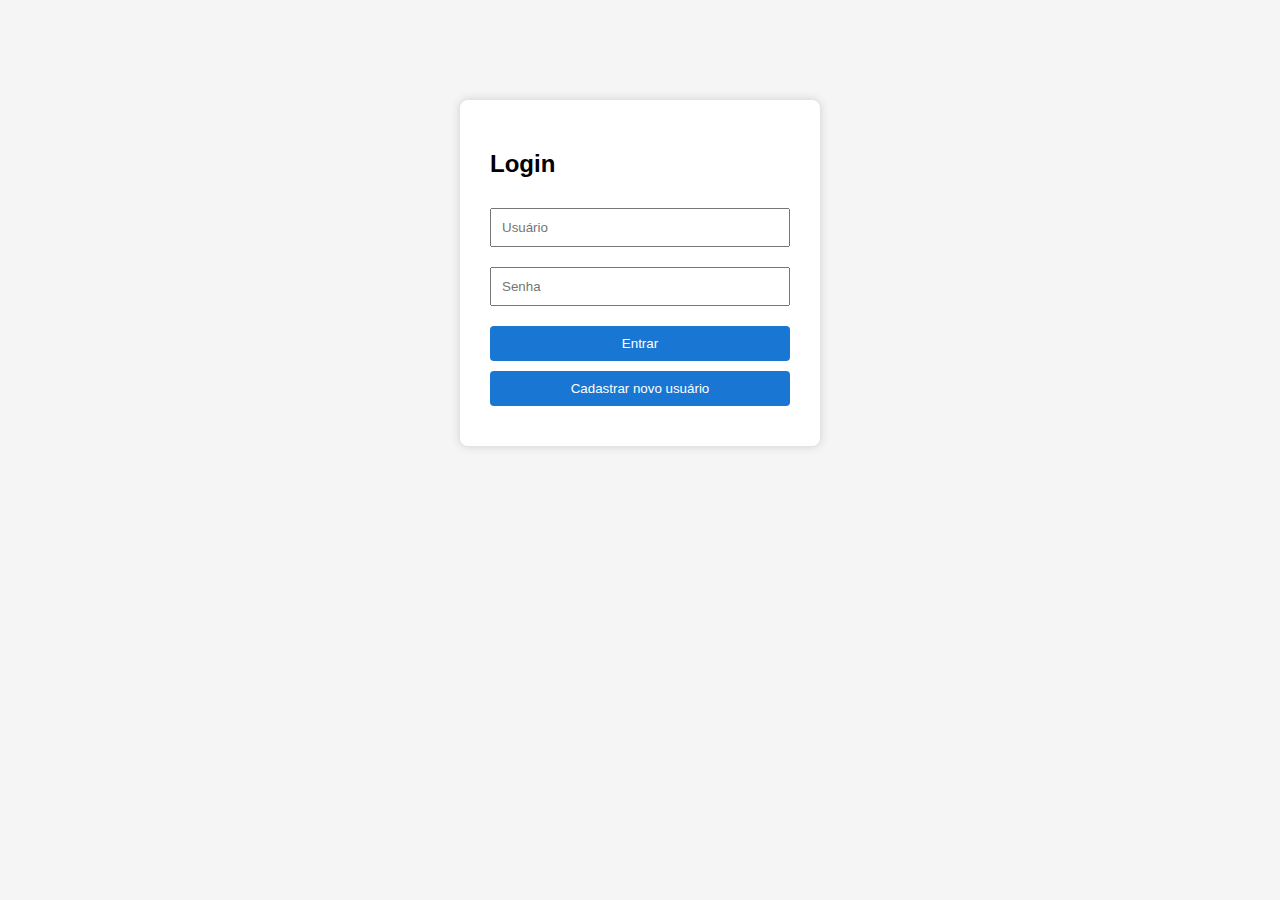
<file: frontend/index.html>
<!DOCTYPE html>
<html lang="pt-BR">
<head>
    <meta charset="UTF-8">
    <title>Login - Carteira de Investimentos</title>
    <link rel="stylesheet" href="style.css">
    <link rel="icon" type="image/x-icon" href="/favicon.ico"> <!-- Aqui está o favicon -->
</head>
<body>
    <div class="login-container">
        <h2>Login</h2>
        <form id="loginForm">
            <input type="text" id="username" placeholder="Usuário" required>
            <input type="password" id="password" placeholder="Senha" required>
            <button type="submit">Entrar</button>
        </form>
            <!-- Adicione abaixo do botão de login -->
            <button type="button" id="registerBtn">Cadastrar novo usuário</button>

        <div id="message"></div>
    </div>
    <script src="script.js"></script>
</body>
</html>
<script>
document.getElementById('registerBtn').onclick = function() {
    window.location.href = "register.html";
};
</script>
</file>
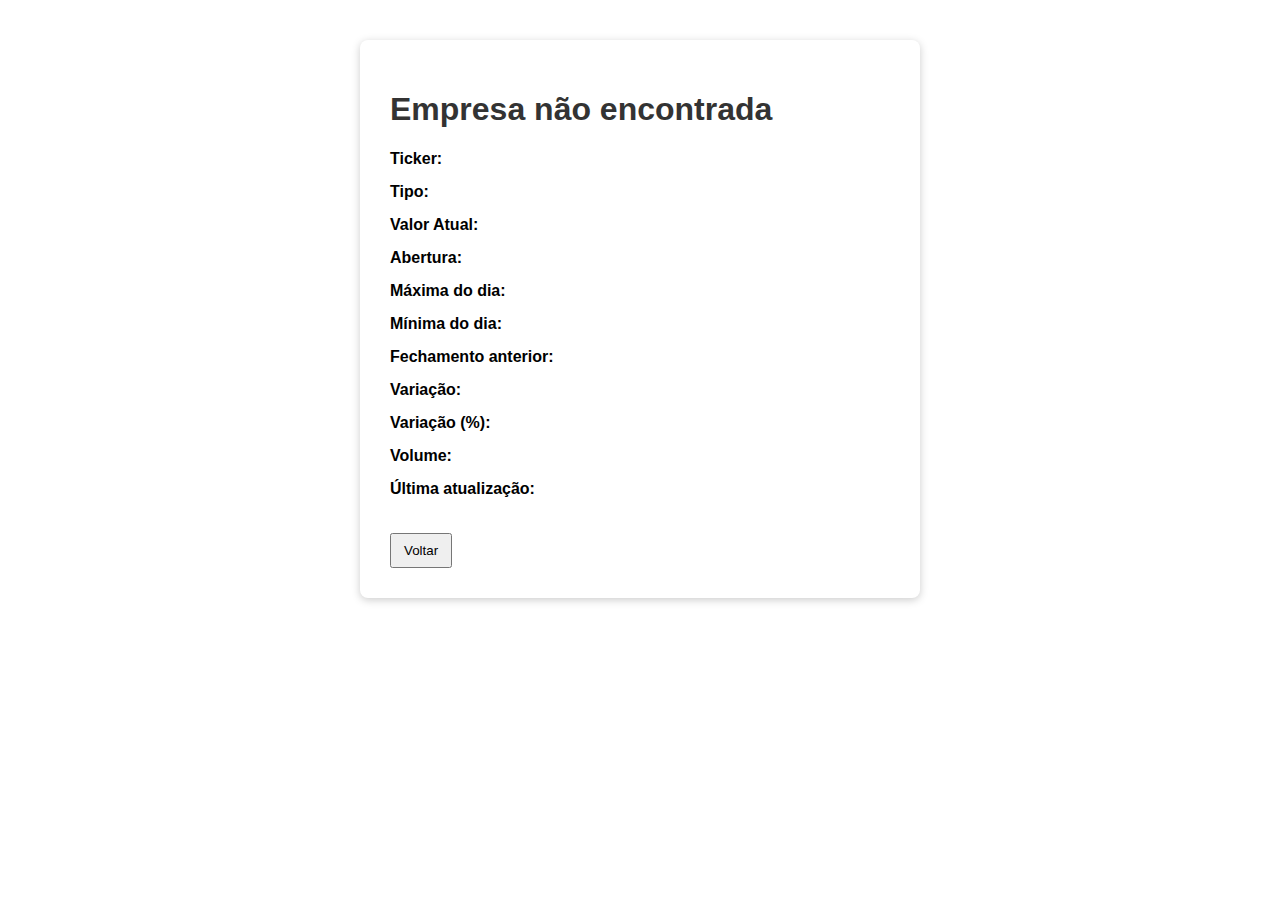
<file: frontend/empresa.html>
<!DOCTYPE html>
<html lang="pt-BR">
<head>
  <meta charset="UTF-8" />
  <title>Detalhes da Empresa</title>
  <style>
    body { font-family: Arial, sans-serif; margin: 40px; }
    .container { max-width: 500px; margin: auto; background: #fff; padding: 30px; border-radius: 8px; box-shadow: 0 2px 8px #ccc; }
    h1 { color: #333; }
    .info { margin-bottom: 15px; }
    .back-btn { margin-top: 20px; padding: 8px 12px; cursor: pointer; }
    .label { font-weight: bold; }
  </style>
</head>
<body>
  <div class="container">
    <h1 id="empresaNome">Empresa</h1>
    <div class="info"><span class="label">Ticker:</span> <span id="empresaTicker"></span></div>
    <div class="info"><span class="label">Tipo:</span> <span id="empresaTipo"></span></div>
    <div class="info"><span class="label">Valor Atual:</span> <span id="empresaValor"></span></div>
    <div class="info"><span class="label">Abertura:</span> <span id="empresaAbertura"></span></div>
    <div class="info"><span class="label">Máxima do dia:</span> <span id="empresaMaxima"></span></div>
    <div class="info"><span class="label">Mínima do dia:</span> <span id="empresaMinima"></span></div>
    <div class="info"><span class="label">Fechamento anterior:</span> <span id="empresaFechamento"></span></div>
    <div class="info"><span class="label">Variação:</span> <span id="empresaVariacao"></span></div>
    <div class="info"><span class="label">Variação (%):</span> <span id="empresaVariacaoPct"></span></div>
    <div class="info"><span class="label">Volume:</span> <span id="empresaVolume"></span></div>
    <div class="info"><span class="label">Última atualização:</span> <span id="empresaData"></span></div>
    <button class="back-btn" onclick="window.history.back()">Voltar</button>
  </div>
  <script>
    // Mesmo dicionário de empresas do dashboard
    const empresasInfo = {
      PETR4: { nome: "Petrobras PN", tipo: "Petróleo" },
      VALE3: { nome: "Vale ON", tipo: "Mineração" },
      ITUB4: { nome: "Itaú Unibanco PN", tipo: "Financeiro" },
      BBDC4: { nome: "Bradesco PN", tipo: "Financeiro" },
      ABEV3: { nome: "Ambev ON", tipo: "Bebidas" },
      B3SA3: { nome: "B3 ON", tipo: "Financeiro" },
      BBAS3: { nome: "Banco do Brasil ON", tipo: "Financeiro" },
      WEGE3: { nome: "WEG ON", tipo: "Indústria" },
      PETR3: { nome: "Petrobras ON", tipo: "Petróleo" },
      RENT3: { nome: "Localiza ON", tipo: "Serviços" },
      ITSA4: { nome: "Itaúsa PN", tipo: "Financeiro" },
      JBSS3: { nome: "JBS ON", tipo: "Alimentos" },
      SUZB3: { nome: "Suzano ON", tipo: "Papel e Celulose" },
      BRFS3: { nome: "BRF ON", tipo: "Alimentos" },
      GGBR4: { nome: "Gerdau PN", tipo: "Siderurgia" },
      ELET3: { nome: "Eletrobras ON", tipo: "Energia" },
      CSNA3: { nome: "CSN ON", tipo: "Siderurgia" },
      HAPV3: { nome: "Hapvida ON", tipo: "Saúde" },
      LREN3: { nome: "Lojas Renner ON", tipo: "Varejo" },
      PRIO3: { nome: "PRIO ON", tipo: "Petróleo" }
    };

    function getTickerFromURL() {
      const params = new URLSearchParams(window.location.search);
      return params.get('ticker') ? params.get('ticker').toUpperCase() : null;
    }

    async function fetchCotacao(ticker) {
      try {
        const response = await fetch(`http://localhost:8080/api/stocks/${ticker}`);
        if (response.ok) {
          const data = await response.json();
          const quote = data["Global Quote"];
          if (quote && quote["05. price"]) {
            return {
              valor: parseFloat(quote["05. price"]),
              abertura: quote["02. open"],
              maxima: quote["03. high"],
              minima: quote["04. low"],
              fechamento: quote["08. previous close"],
              variacao: quote["09. change"],
              variacaoPct: quote["10. change percent"],
              volume: quote["06. volume"],
              data: quote["07. latest trading day"]
            };
          }
        }
      } catch (e) {}
      return {
        valor: "N/A", abertura: "N/A", maxima: "N/A", minima: "N/A",
        fechamento: "N/A", variacao: "N/A", variacaoPct: "N/A", volume: "N/A", data: "-"
      };
    }

    async function preencherDetalhes() {
      const ticker = getTickerFromURL();
      if (!ticker) {
        document.getElementById('empresaNome').innerText = "Empresa não encontrada";
        return;
      }
      const info = empresasInfo[ticker] || { nome: "Desconhecido", tipo: "Desconhecido" };
      document.getElementById('empresaNome').innerText = info.nome;
      document.getElementById('empresaTicker').innerText = ticker;
      document.getElementById('empresaTipo').innerText = info.tipo;

      const cotacao = await fetchCotacao(ticker);
      document.getElementById('empresaValor').innerText = cotacao.valor !== "N/A" ? "R$ " + cotacao.valor.toFixed(2) : "N/A";
      document.getElementById('empresaAbertura').innerText = cotacao.abertura;
      document.getElementById('empresaMaxima').innerText = cotacao.maxima;
      document.getElementById('empresaMinima').innerText = cotacao.minima;
      document.getElementById('empresaFechamento').innerText = cotacao.fechamento;
      document.getElementById('empresaVariacao').innerText = cotacao.variacao;
      document.getElementById('empresaVariacaoPct').innerText = cotacao.variacaoPct;
      document.getElementById('empresaVolume').innerText = cotacao.volume;
      document.getElementById('empresaData').innerText = cotacao.data;
    }

    preencherDetalhes();
  </script>
</body>
</html>
</file>
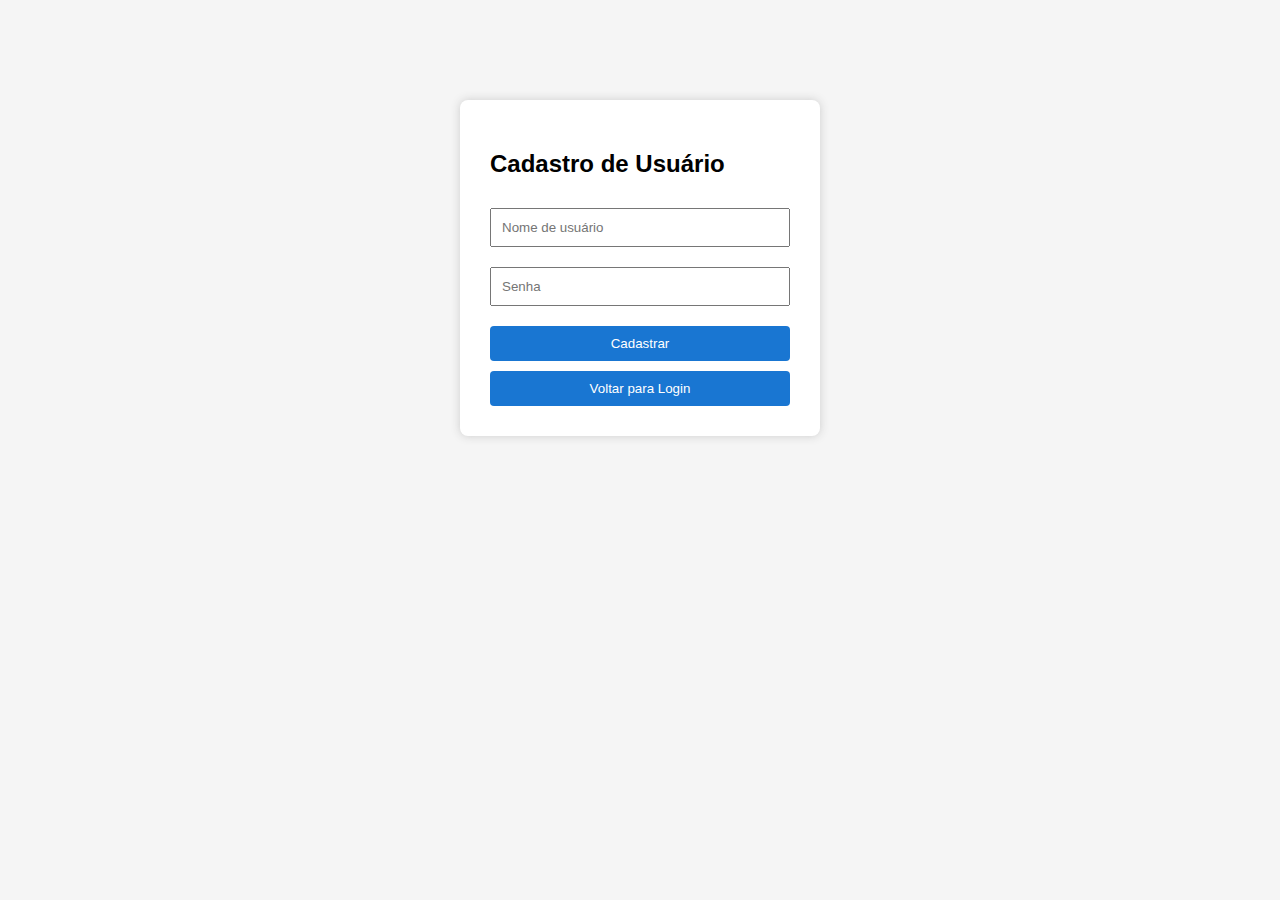
<file: frontend/register.html>
<!DOCTYPE html>
<html lang="pt-BR">
<head>
    <meta charset="UTF-8" />
    <title>Cadastro de Usuário</title>
    <link rel="stylesheet" href="style.css" />
</head>
<body>
    <div class="login-container">
        <h2>Cadastro de Usuário</h2>
        <form id="registerForm">
            <input type="text" id="username" placeholder="Nome de usuário" required />
            <input type="password" id="password" placeholder="Senha" required />
            <button type="submit">Cadastrar</button>
        </form>
        <div id="registerMessage"></div>
        <button onclick="window.location.href='index.html'">Voltar para Login</button>
    </div>
    <script>
    document.getElementById('registerForm').addEventListener('submit', async function(e) {
        e.preventDefault();
        const user = document.getElementById('username').value;
        const pass = document.getElementById('password').value;

        try {
            const response = await fetch('http://localhost:8080/auth/register', {
                method: 'POST',
                headers: { 'Content-Type': 'application/json' },
                body: JSON.stringify({ username: user, password: pass })
            });
            if (response.ok) {
                document.getElementById('registerMessage').style.color = 'green';
                document.getElementById('registerMessage').innerText = 'Usuário cadastrado com sucesso!';
                setTimeout(() => window.location.href = "index.html", 1500);
            } else {
                const data = await response.text();
                document.getElementById('registerMessage').style.color = 'red';
                document.getElementById('registerMessage').innerText = data || 'Erro ao cadastrar usuário!';
            }
        } catch (error) {
            document.getElementById('registerMessage').style.color = 'orange';
            document.getElementById('registerMessage').innerText = 'Erro de conexão com o servidor!';
        }
    });
    </script>
</body>
</html>
</file>
<file: frontend/style.css>
body {
    font-family: Arial, sans-serif;
    background: #f5f5f5;
}
.login-container {
    width: 300px;
    margin: 100px auto;
    padding: 30px;
    background: #fff;
    border-radius: 8px;
    box-shadow: 0 0 10px #ccc;
}
.login-container button {
    margin-top: 10px;
    width: 100%;
}

.login-container button + button {
    margin-top: 8px; /* Espaço entre os botões */
}
input {
    width: 100%;
    padding: 10px;
    margin: 10px 0; /* margem só em cima e embaixo */
    box-sizing: border-box; /* garante que o padding não ultrapasse a largura */
}
button {
    width: 100%;
    padding: 10px;
    background: #1976d2;
    color: #fff;
    border: none;
    border-radius: 4px;
}
#message {
    color: red;
    margin-top: 10px;
}
#logoutBtn {
  position: absolute;
  top: 20px;
  right: 30px;
  margin-top: 0;
}
.remove-btn {
  outline: none;
  box-shadow: none;
  border: none;
  background: #ff4444;
  color: #fff;
  border-radius: 50%;
  width: 22px;
  height: 22px;
  font-size: 14px;
  line-height: 18px;
  padding: 0;
  cursor: pointer;
  display: flex;
  align-items: center;
  justify-content: center;
  position: absolute;
  top: 50%;
  right: 8px;
  transform: translateY(-50%);
  z-index: 2;
}
#investmentsTable tr {
  position: relative;
}
</file>
